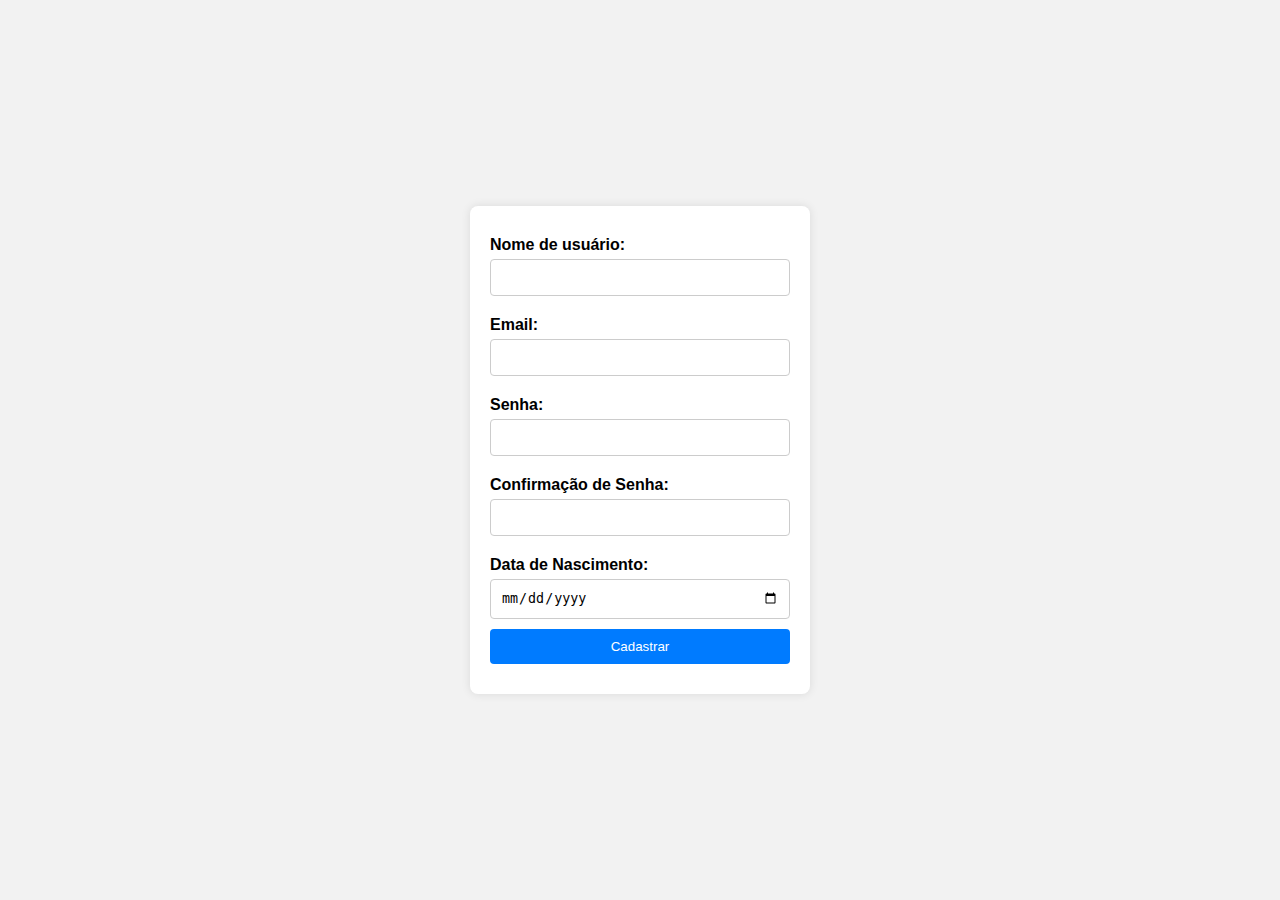
<file: formulario/Formulário de Cadastro/index.html>
<!DOCTYPE html>
<html lang="pt-br">
<head>
    <meta charset="UTF-8">
    <meta name="viewport" content="width=device-width, initial-scale=1.0">
    <title>Formulário de Cadastro</title>
    <link rel="stylesheet" href="style.css">
</head>
<body>
    <div>
    <form action="/Formulário de Cadastro/index.html" method="post" onsubmit="return validaPassword()">
        <label for="username">Nome de usuário:</label>
        <input type="text" id="username" name="username" required>

        <label for="email">Email:</label>
        <input type="email" id="email" id="email" name="email" required>

        <label for="password">Senha:</label>
        <input type="password" id="password" name="password" required>

        <label for="confirm_password">Confirmação de Senha:</label>
        <input type="password" id="confirm_password" name="confirm_password" required>

        <label for="birthday">Data de Nascimento:</label>
        <input type="date" id="birthday" name="birthday" required>

        <button type="submit">Cadastrar</button>
    </form>
</div>

    <script src="script.js"></script>
</body>
</html>
</file>
<file: formulario/Formulário de Cadastro/style.css>
/* style.css */

body {
    font-family: Arial, sans-serif;
    background-color: #f2f2f2;
    margin: 0;
    padding: 0;
    display: flex;
    justify-content: center;
    align-items: center;
    height: 100vh;
}

div {
    background-color: #ffffff;
    padding: 20px;
    border-radius: 8px;
    box-shadow: 0 0 10px rgba(0, 0, 0, 0.1);
}

form {
    display: flex;
    flex-direction: column;
    width: 300px;
}

label {
    margin-top: 10px;
    margin-bottom: 5px;
    font-weight: bold;
}

input, textarea, button {
    padding: 10px;
    margin-bottom: 10px;
    border: 1px solid #ccc;
    border-radius: 4px;
    width: 100%;
    box-sizing: border-box;
}

input:focus, textarea:focus {
    border-color: #007bff;
    outline: none;
    box-shadow: 0 0 5px rgba(0, 123, 255, 0.5);
}

button {
    background-color: #007bff;
    color: white;
    border: none;
    cursor: pointer;
    transition: background-color 0.3s ease;
}

button:hover {
    background-color: #0056b3;
}
</file>
